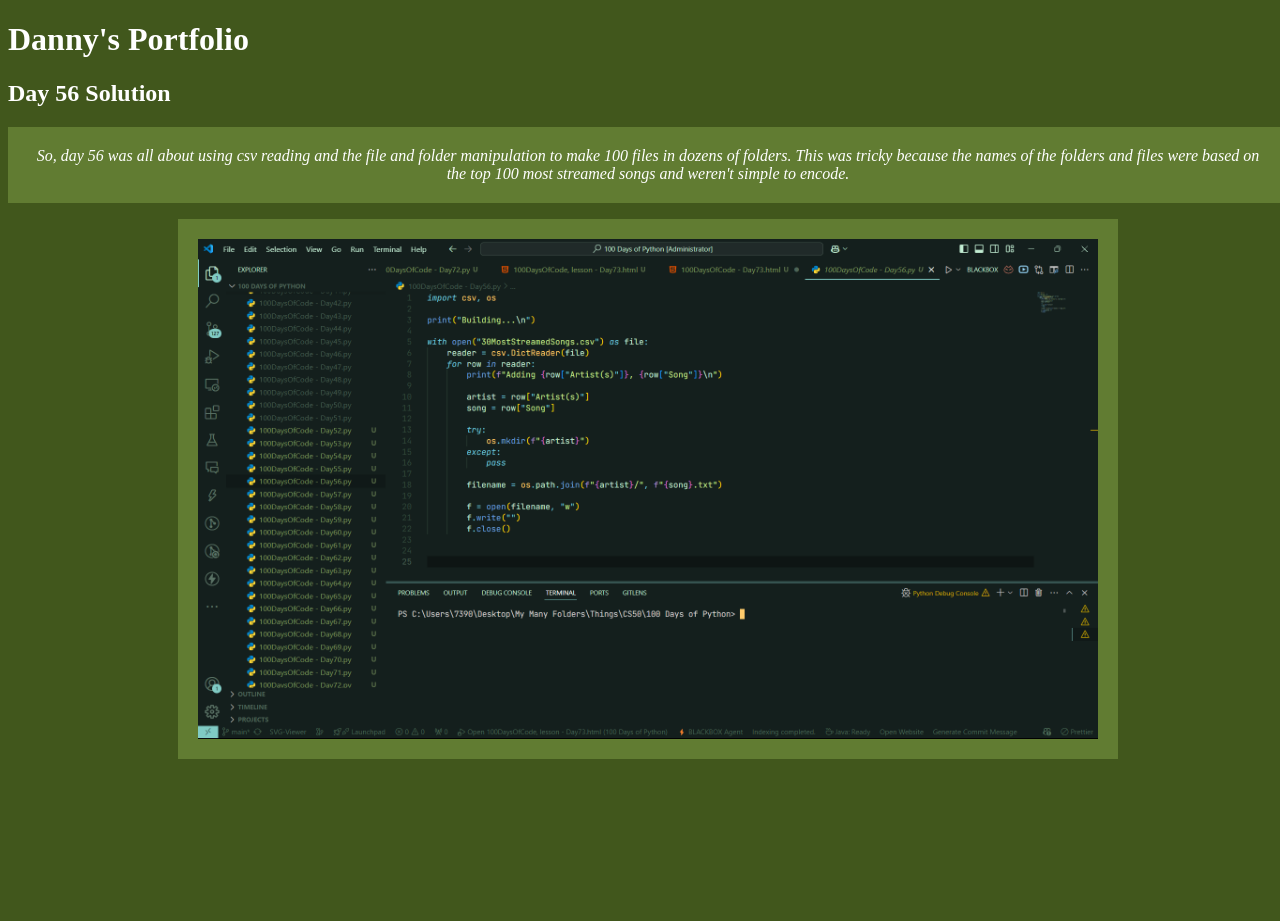
<file: 100DaysOfCode - Day74/index.html>
<!DOCTYPE html>
<html lang="en">
  <head>
    <meta charset="UTF-8" />
    <meta name="viewport" content="width=device-width, initial-scale=1.0" />
    <link rel="stylesheet" href="style.css" type="text/css" />
    <title>100DaysOfCode-Day73</title>
  </head>
  <body>
    <h1>Danny's Portfolio</h1>
    <h2>Day 56 Solution</h2>
    <p>
      So, day 56 was all about using csv reading and the file and folder
      manipulation to make 100 files in dozens of folders. This was tricky
      because the names of the folders and files were based on the top 100 most
      streamed songs and weren't simple to encode.
    </p>
    <img src="./imageDay56.png" width="900" height="500" />
  </body>
</html>
</file>
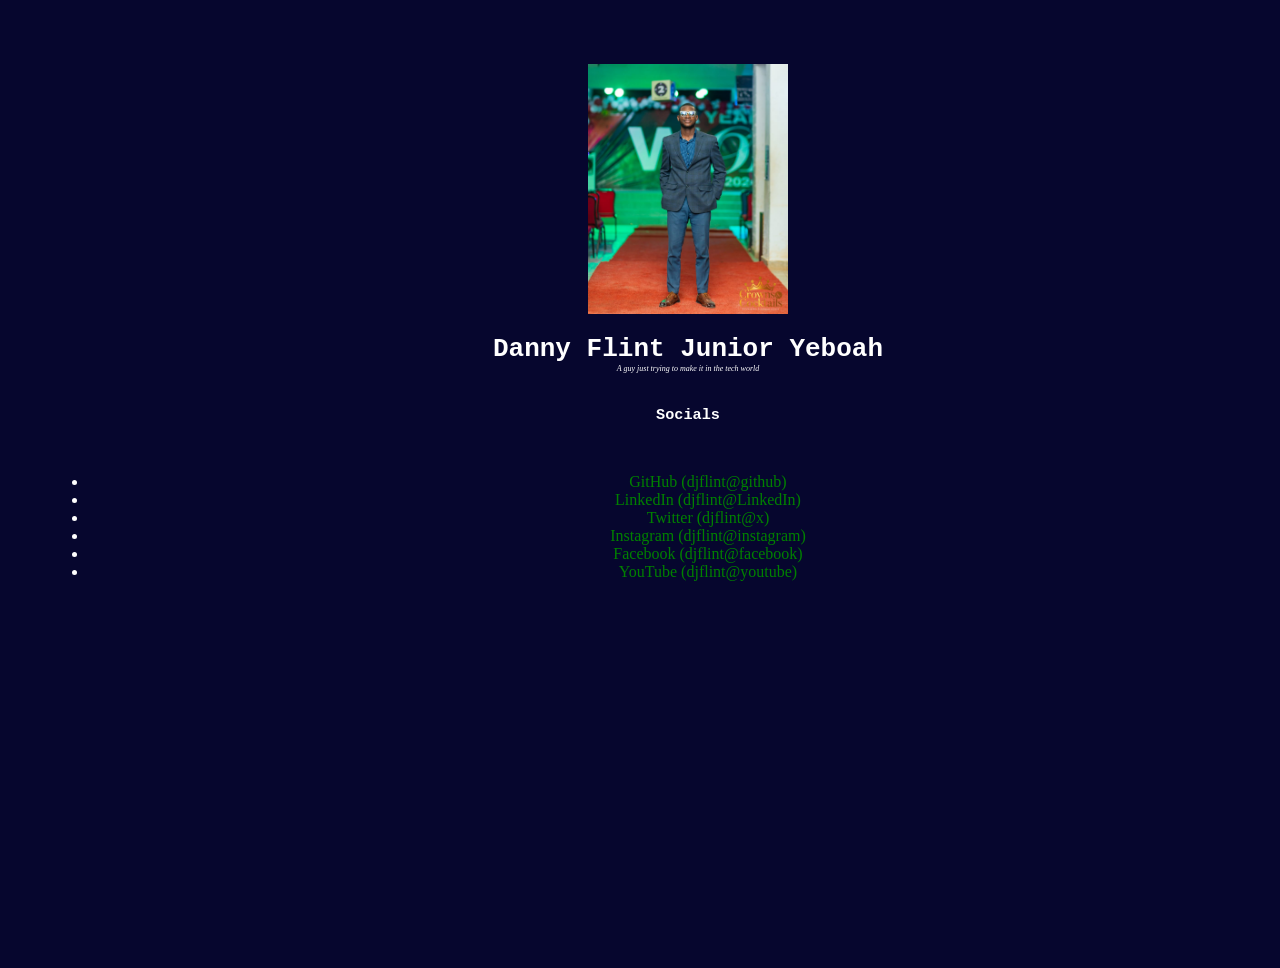
<file: 100DaysOfCode - Day75/index.html>
<!-- Creating a link tree website -->
<!DOCTYPE html>
<html lang="en">
  <head>
    <meta charset="UTF-8" />
    <meta name="viewport" content="width=device-width, initial-scale=1.0" />
    <link rel="stylesheet" href="style.css" />
    <title>Danny@Replit</title>
  </head>
  <body>
    <p>
      <img
        src="./images/myProfilePicture.jpeg"
        alt="Profile Picture"
        width="300"
        height="auto"
      />
    </p>
    <h1>Danny Flint Junior Yeboah</h1>
    <p class="aboutMe">A guy just trying to make it in the tech world</p>
    <br />
    <h3>Socials</h3>
    <br />
    <ul>
      <li>
        <a href="https://github.com/FlintDHawtblaster"
          >GitHub (djflint@github)</a
        >
      </li>
      <li>
        <a
          href="https://www.linkedin.com/in/danny-flint-junior-yeboah-593734290?utm_source=share_via&utm_content=profile&utm_medium=member_android"
          >LinkedIn (djflint@LinkedIn)</a
        >
      </li>
      <li><a href="https://x.com/djnr_flint">Twitter (djflint@x)</a></li>
      <li>
        <a
          href="https://www.instagram.com/djflint7?utm_source=qr&igsh=NWJnam5jemlhZW1t"
          >Instagram (djflint@instagram)</a
        >
      </li>
      <li>
        <a href="https://www.facebook.com/share/17qtW1exiJ/"
          >Facebook (djflint@facebook)</a
        >
      </li>
      <li>
        <a href="https://youtube.com/@flintjundy?si=Lt_F45iaRLaWA5yB"
          >YouTube (djflint@youtube)</a
        >
      </li>
    </ul>
  </body>
</html>
</file>
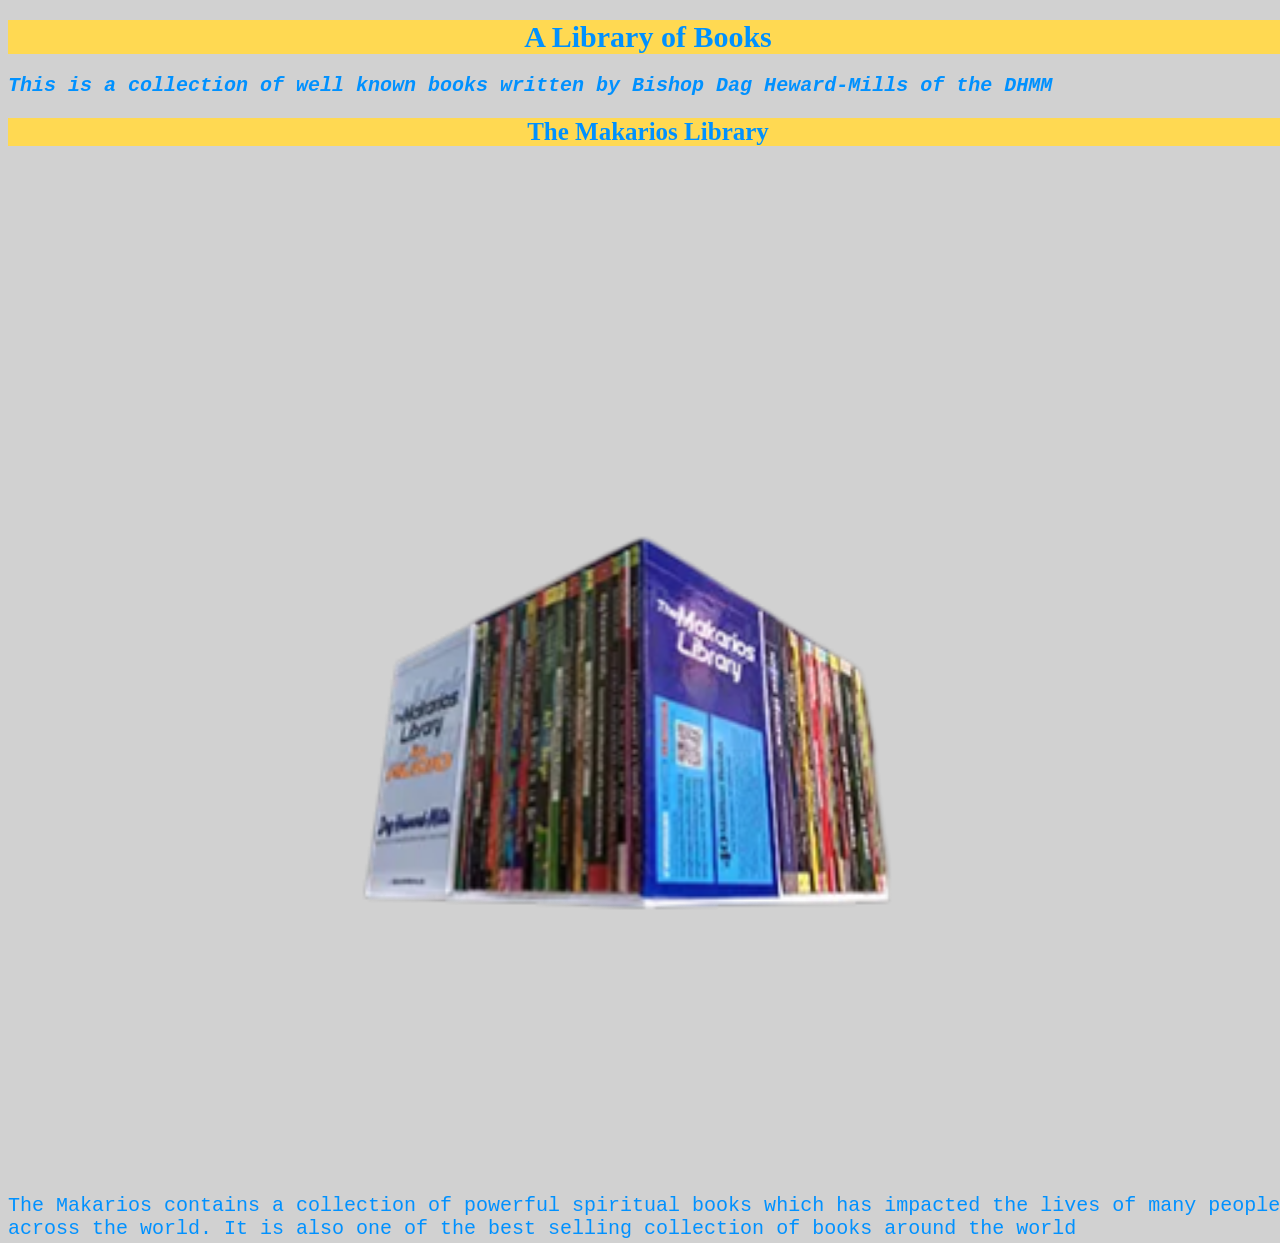
<file: 100DaysOfCode, lesson - Day74/index.html>
<!DOCTYPE html>
<html lang="en">
  <head>
    <meta charset="UTF-8" />
    <meta name="viewport" content="width=device-width, initial-scale=1.0" />
    <title>MakariosLibrary</title>
    <link rel="stylesheet" href="style.css" type="text/css" />
  </head>

  <body>
    <h1>A Library of Books</h1>
    <p class="intro">
      This is a collection of well known books written by Bishop Dag
      Heward-Mills of the DHMM
    </p>
    <h2>The Makarios Library</h2>
    <img src="./makarios.png" alt="makarios library" />

    <p>
      The Makarios contains a collection of powerful spiritual books which has
      impacted the lives of many people across the world. It is also one of the
      best selling collection of books around the world
    </p>
  </body>
</html>
</file>
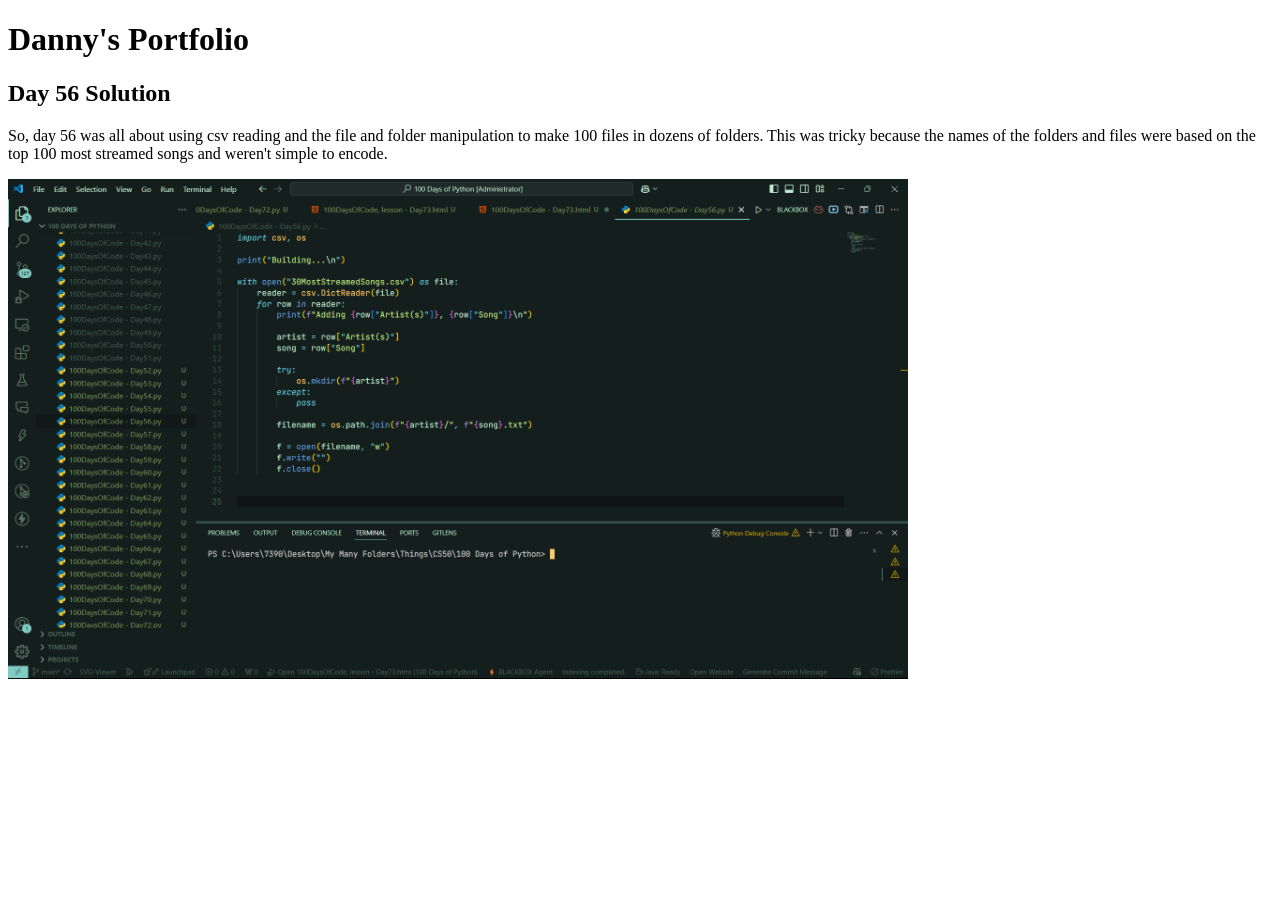
<file: 100DaysOfCode - Day73/100DaysOfCode - Day73.html>
<!DOCTYPE html>
<html lang="en">
  <head>
    <meta charset="UTF-8" />
    <meta name="viewport" content="width=device-width, initial-scale=1.0" />
    <title>100DaysOfCode-Day73</title>
  </head>
  <body>
    <h1>Danny's Portfolio</h1>
    <h2>Day 56 Solution</h2>
    <p>
      So, day 56 was all about using csv reading and the file and folder
      manipulation to make 100 files in dozens of folders. This was tricky
      because the names of the folders and files were based on the top 100 most
      streamed songs and weren't simple to encode.
    </p>
    <img src="./imageDay73.png" width="900" height="500" />
  </body>
</html>
</file>
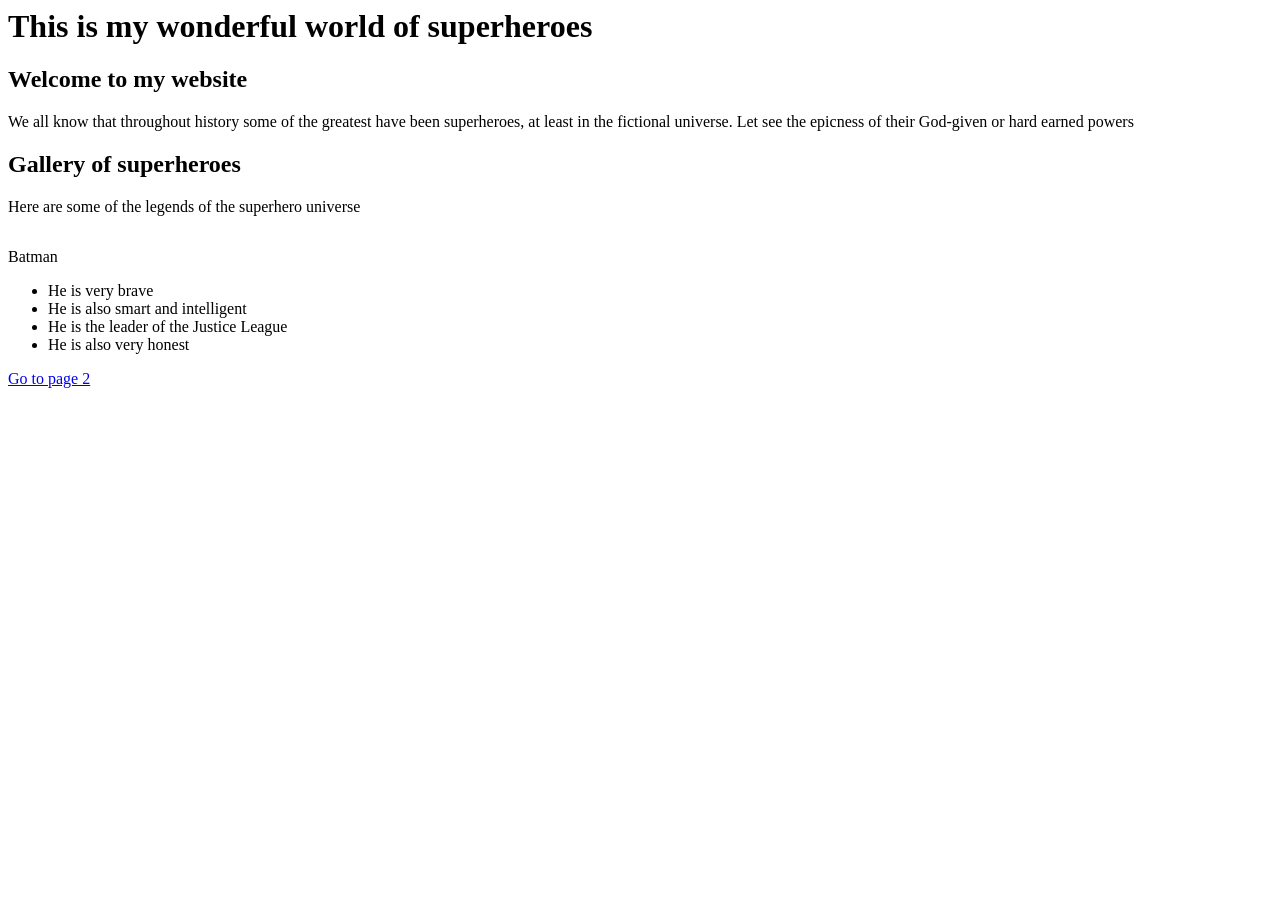
<file: 100DaysOfCode - Day73/100DaysOfCode, lesson - Day73.html>
<!-- <!DOCTYPE html>
<html lang="en">
<head>
    <meta charset="UTF-8">
    <meta name="viewport" content="width=device-width, initial-scale=1.0">
    <title>Replit</title>
    <link rel="stylesheet" href="style.css" type="text/css">
</head>

<body>
    Hello, how's your mum?
    <script src="script.js"></script>    
</body>
</html> -->

<html>
    <head>
        <title>Danny's world of Superheroes</title>
    </head>

    <body>
        <h1>This is my wonderful world of superheroes</h1>
        <h2>Welcome to my website</h2>
        <p>We all know that throughout history some of the greatest have been superheroes, at least in the fictional universe. Let see the epicness of their God-given or hard earned powers</p>
        <h2>Gallery of superheroes</h2>
        <p>Here are some of the legends of the superhero universe</p>
        <img />
        <p>Batman</p>
        <ul>
            <li>He is very brave</li>
            <li>He is also smart and intelligent</li>
            <li>He is the leader of the Justice League</li>
            <li>He is also very honest</li>
        </ul>
        <p><a href="superheroes2 - Day73.html">Go to page 2</a></p>

    </body>
</html>
</file>
<file: 100DaysOfCode - Day74/style.css>
html,
body {
  background-color: rgb(65, 87, 28);
  height: 100%;
  width: 100%;
  color: white;
}

h1 {
  font-style: fantasy;
  font-weight: extra-bold;
}

h2 {
  font-style: cursive;
  font-size: 24px;
}

p {
  background-color: rgb(97, 124, 50);
  font-style: italic;
  text-align: center;
  padding: 20px;
}

img {
  background-color: rgb(97, 124, 50);
  display: block;
  margin: auto;
  margin-left: auto;
  margin-right: auto;
  padding: 20px;
}
</file>
<file: 100DaysOfCode - Day75/style.css>
html,
body {
  text-align: center;
  height: 100%;
  width: 100%;
  background-color: rgb(6, 6, 46);
  color: white;
  padding: 20px;
}

img {
  width: 200px;
  height: auto;
}

h1,
h3 {
  font-family: monospace;
  font-weight: bold;
  color: white;
}

h1 {
  margin: 0;
}

.aboutMe {
  font-size: 8px;
  font-style: italic;
  padding: 0;
  margin: 0;
}

a {
  color: green;
  text-decoration: none;
}
</file>
<file: 100DaysOfCode, lesson - Day74/style.css>
html,
body {
  height: 100%;
  width: 100%;
  background-color: #d1d1d1;
}

h1,
h2 {
  font-family: fantasy;
  font-size: 30px;
  color: #0091ff;
  background-color: #ffd952;
  text-align: center;
}

h2 {
  font-size: 25px;
}

p {
  font-family: monospace;
  font-size: 20px;
  color: #0091ff;
}

img {
  display: block;
  margin-left: auto;
  margin-right: auto;
  width: 50%;
}

.intro {
  font-style: italic;
  font-weight: bold;
}
</file>
